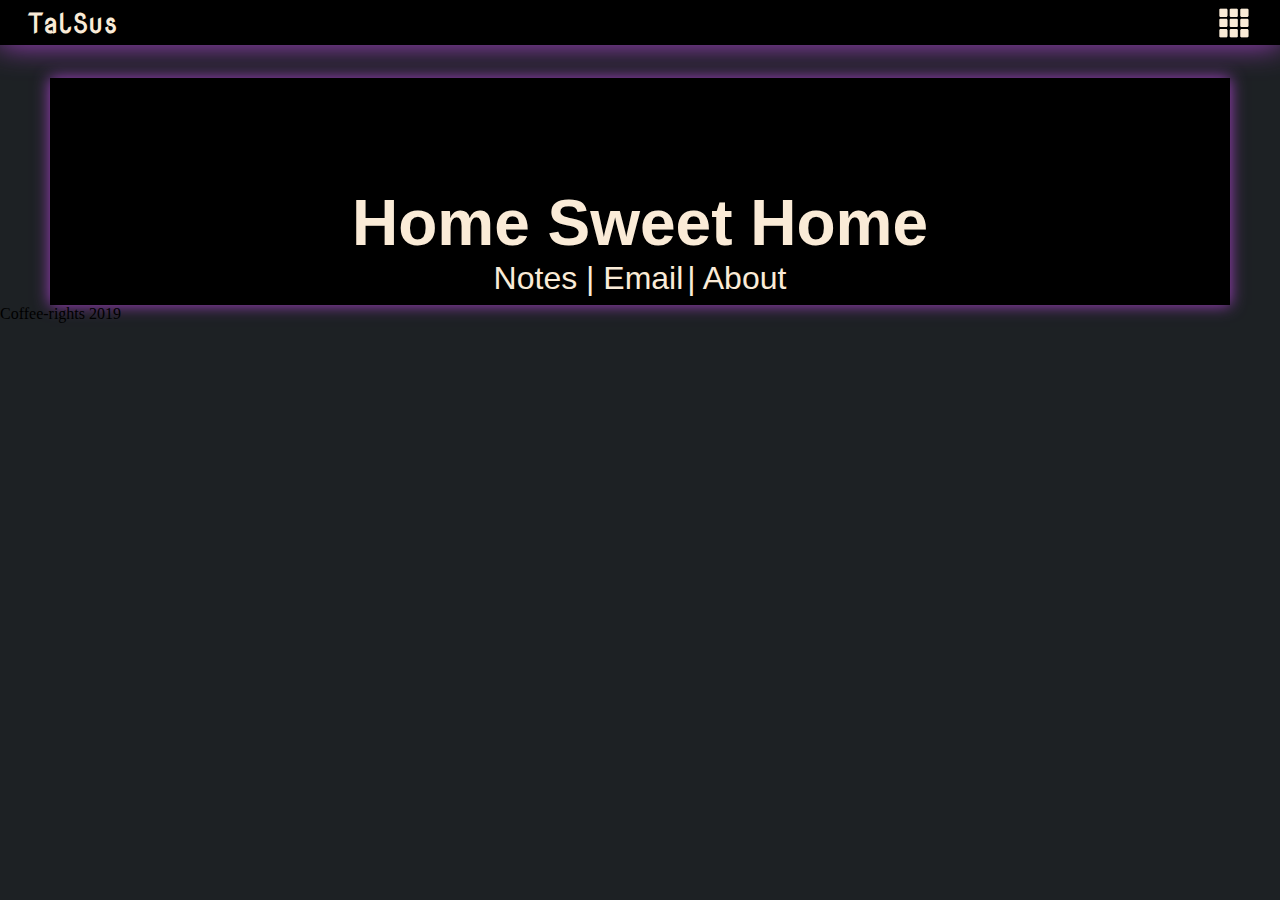
<file: index.html>
<!DOCTYPE html>
<html lang="en">

<head>
    <meta charset="UTF-8">
    <meta name="viewport" content="width=device-width, initial-scale=1.0">
    <meta http-equiv="X-UA-Compatible" content="ie=edge">
    <title>Hello Vue</title>
    <link rel="stylesheet" href="css/main.css">
</head>

<body>

    <div id="app"></div>

    <script src="lib/vue.js"></script>
    <script src="lib/vue-router.js"></script>
    <script type="module" src="js/main.js"></script>
</body>

</html>
</file>
<file: css/main.css>
/* Components CSS */
@import './app-header.css';
@import './about-page.css';
@import './home-page.css';
@import 'notes/notes-app.css';
@import 'notes/notes-list.css';
@import 'notes/note-details.css';

/* =============================================== */
/* =============================================== */
/* ================== CSS Reset ================== */
/* =============================================== */
/* =============================================== */
* {
    margin: 0;
    padding: 0;
    border: 0;
    box-sizing: border-box;
}

ul, li {
    list-style: none;
}

a, button {
    text-decoration: none;
}

button {
    background-size: 100%;
}

button:focus {
    outline: 0;
}

button, li {
    cursor: pointer;
}

body, html{
    width: 100%;
}

body {
    padding: 0;
    margin: 0;
}

input, textarea {
    resize: none;
    border:none;
    background-image:none;
    background-color:transparent;
    box-shadow: none;
    outline: none;
    -webkit-box-shadow: none;
    -moz-box-shadow: none;
}
/* =============================================== */
/* =============================================== */
/* =================== Appsus ==================== */
/* =============================================== */
/* =============================================== */
:root {
    --app-box-shadow-color            : rgb(163, 66, 197);
    --app-bg-color                    : black;
    --app-outer-bg-color              : #1d2124;
    --notes-default-font-color        : antiquewhite;
    --notes-button-bg-color           : black;
    --notes-button-border-color       : #1d2124;
    --notes-button-border-hover-color : #a0a8a5;
    --note-bg-color-blue              : #0f0f29;
    --note-bg-color-purple            : #130111;
    --note-bg-color-green             : #001400;
    --note-bg-color-grey              : #1f1f1f;
    --note-bg-color-yellow            : #201f01;
    --note-bg-color-brown             : #1b0d0c;
}

body, html, button  {
    background-color: var(--app-outer-bg-color);
}

li {
    font-size: 20px;
    color: var(--notes-default-font-color);
}

h1{
    text-align: center;
}

input, textarea, button, a, h1, h2, h3, h4, h5, h6, p {
    color: var(--notes-default-font-color);
    font-family: 'font-logo-3', Fallback, sans-serif;
}

button {
    border: 4px solid var(--notes-button-border-color);
    background-color: var(--notes-button-bg-color);
    border-radius: 10px;
}

button:hover {
    border: 4px solid var(--notes-button-border-hover-color);
}
a:hover {
    color: var(--app-box-shadow-color);
}

input::placeholder {
    color: var(--notes-default-font-color);
    opacity: 0.5;
}


.appsus {
    width: 100%;
}

.appsus-header {
    box-shadow: 0 0 30px var(--app-box-shadow-color);
    background-color: var(--app-bg-color);
    width: 100%;
}

.appsus-selected-app {
    margin: 33px 50px 0;;
    padding: 8px;
    background-color: var(--app-bg-color);
    box-shadow: 0 0 15px var(--app-box-shadow-color);
}

/*TODO - For responsive view add a query when mobile .app-container {margin: 0 5px;}*/

/* =============================================== */
/* =============================================== */
/* =================== Helpers =================== */
/* =============================================== */
/* =============================================== */
.flex-column-container {
    display: flex;
    flex-direction: column;
    justify-content: center;
    position: relative;
}
</file>
